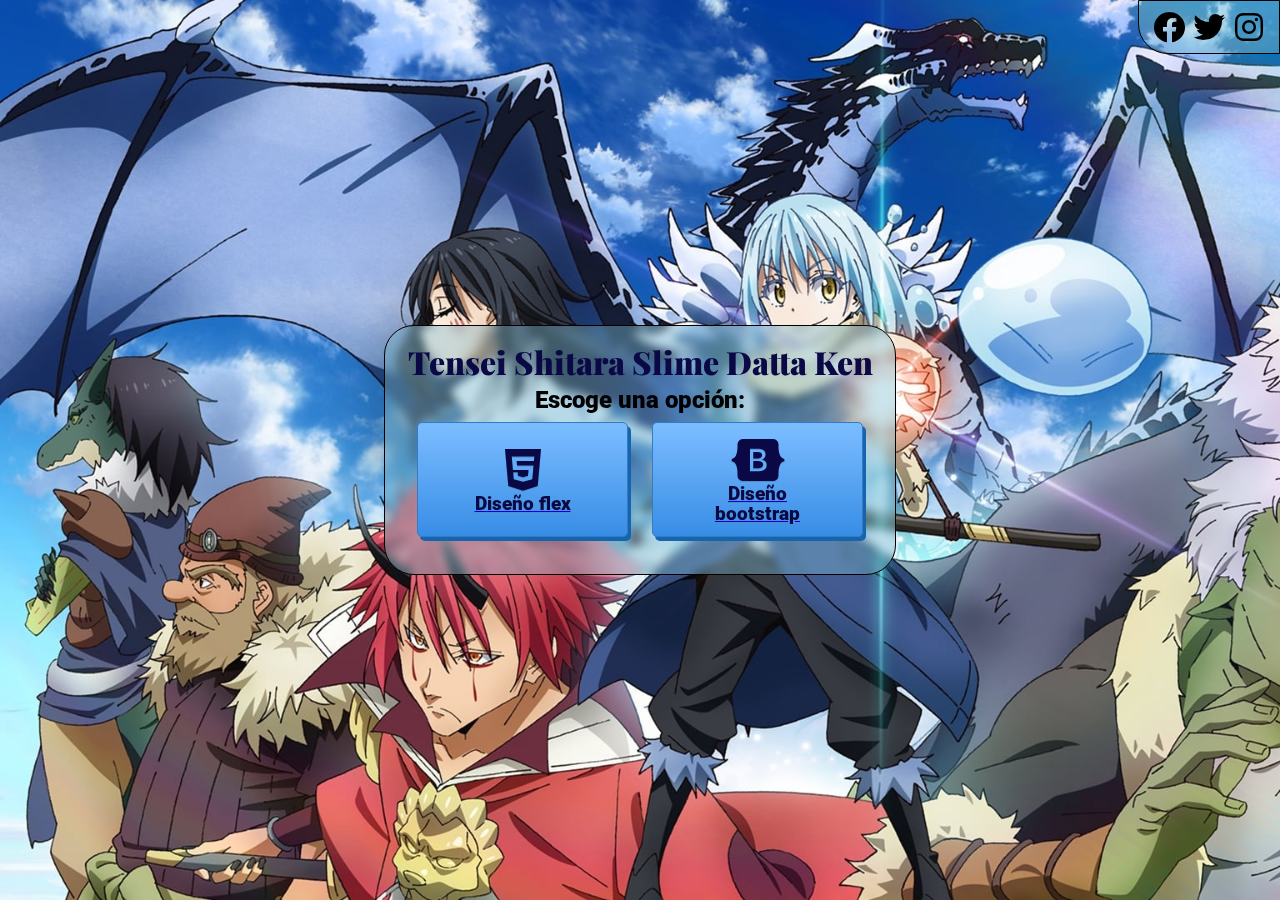
<file: index.html>
<!DOCTYPE html>
<html lang="es">
<head>
    <meta charset="UTF-8">
    <meta http-equiv="X-UA-Compatible" content="IE=edge">
    <meta name="viewport" content="width=device-width, initial-scale=1.0">
    <link rel="stylesheet" href="./css/reset.css">
    <link rel="stylesheet" href="./css/styles.css">
    <link rel="stylesheet" href="./assets/fontawesome/css/fontawesome.min.css">
    <link rel="stylesheet" href="./assets/fontawesome/css/brands.min.css">
    <link rel="stylesheet" href="./assets/fontawesome/css/solid.min.css">
    <link rel="stylesheet" href="https://cdnjs.cloudflare.com/ajax/libs/animate.css/4.1.1/animate.min.css"/>
    <title>Tensei Shitara Slime Datta Ken</title>
</head>
<body>
    <main class="animate__animated animate__backInDown">
        <h1>Tensei Shitara Slime Datta Ken</h1>
        <h3>Escoge una opción:</h3>
            <div class="menu">
                <a href="./flex/flex.html" target="_blank">
                    <div class="flex">
                        <p><i class="fa-brands fa-html5"></i></p>
                        <p>Diseño flex</p> 
                    </div>
                </a>
                <a href="./bs/bootstrap.html" target="_blank">
                    <div class="bootstrap">
                        <p><i class="fa-brands fa-bootstrap"></i></p> 
                        <p>Diseño bootstrap</p>
                    </div>
                </a>
            </div>
    </main>
    <div class="iconos">
        <i class="fa-brands fa-facebook fa-fw"></i>
        <i class="fa-brands fa-twitter fa-fw"></i>
        <i class="fa-brands fa-instagram fa-fw"></i>
    </div>
</body>
</html>
</file>
<file: css/styles.css>
/* FUENTES */

@import url('https://fonts.googleapis.com/css2?family=Nunito:ital,wght@0,400;0,500;0,600;0,700;0,800;0,900;0,1000;1,400;1,500;1,600;1,700;1,800;1,900;1,1000&family=Playfair+Display:ital,wght@0,400;0,500;0,600;0,700;0,800;0,900;1,400;1,500;1,600;1,700;1,800;1,900&family=Roboto:ital,wght@0,400;0,500;0,700;0,900;1,400;1,500;1,700;1,900&family=Source+Sans+Pro:ital,wght@0,400;0,600;0,700;0,900;1,400;1,600;1,700;1,900&display=swap');

/* Google Fonts 

    font-family: 'Nunito', sans-serif;
    font-family: 'Playfair Display', serif;
    font-family: 'Roboto', sans-serif;
    font-family: 'Source Sans Pro', sans-serif;

*/

:root {
    --titulo: 'Nunito', sans-serif;
    --titulo1:'Playfair Display', serif;
    --titulo2:'Roboto', sans-serif;
    --titulo3:'Source Sans Pro', sans-serif;
}

body {
    background-image: url(../img/fondo01.jpg);
    background-size: cover;
    background-repeat: no-repeat;
    display: flex;
    justify-content: center;
    align-items: center;
    height: 100vh;
    width: 100%;
}

main {
    width: 90%;
    height: 440px;
    border: 1px solid black;
    box-sizing: border-box;
    padding: 20px;
    display: flex;
    justify-content: flex-start;
    align-items: center;
    flex-direction: column;
    backdrop-filter: blur(5px);
    background-color: rgba(128, 191, 210, 0.4);
    border-radius: 30px;
}

h1 {
    font-family: var(--titulo1);
    font-size: 2rem;
    font-weight: 900;
    color: rgb(10, 9, 70);
    text-align: center;
    
}

h3 {
    font-family: var(--titulo2);
    font-size: 1.5rem;
    font-weight: 900;
    margin: 20px 0;
}

.menu {
    width: 100%;
    display: flex;
    justify-content: space-around;
    align-items: center;
    flex-direction: column;
    text-align: center;
}

/* modificacion 21/03/2023 */
a{
	width: 100%;
}

/* fin modificacion 21/03/2023 */

.flex {
    margin-bottom: 20px;
}



.flex,
.bootstrap{
    width: 100%;
    height: 115px;
    box-sizing: border-box;
	box-shadow: 3px 4px 0px 0px #1564ad;
	background:linear-gradient(to bottom, #79bbff 5%, #378de5 100%);
	background-color:#79bbff;
	border-radius:5px;
	border:1px solid #337bc4;
	display:inline-block;
	cursor:pointer;
	color:#ffffff;
	font-family:Arial;
	font-size:17px;
	font-weight:bold;
	padding:11px 44px;
	text-decoration:none;
	text-shadow:0px 1px 0px #528ecc;
}
.flex:hover,
.bootstrap:hover {
	background:linear-gradient(to bottom, #378de5 5%, #79bbff 100%);
	background-color:#378de5;
}
.flex:active,
.bootstrap:active {
	position:relative;
	top:1px;
}

.flex p,
.bootstrap p {
    font-family: var(--titulo2);
    font-size: 1.5rem;
    font-weight: 900;
    color:rgb(10, 9, 70)
}

.flex p i,
.bootstrap p i {
    font-size: 4rem;
}

.iconos {
    font-size: 2rem;
    display: flex;
    align-items: center;
    justify-content: center;
    flex-direction: row;
    position: fixed;
    background-color: rgba(128, 191, 210, 0.4);
    border: 1px solid black;
    padding: 10px;
    top: 0;
    right: 0;
    box-sizing: border-box;
    border-bottom-left-radius: 30px;
}

/* Media queris */

/* resolucion moviles apaisados 576px y superiores */
@media (min-width: 576px) { 
    main {
        height: 250px;
    }
    .menu {
        flex-direction: row;
    }
    h3 {
        margin: 10px 0;
    }

    .flex {
        margin-bottom: 0;
    }
    
	/* modificacion 21/03/2023 */
	a{
		width:45%;
	}
	/* fin modificacion 21/03/2023 */
	
    .flex,
    .bootstrap{
        width: 100%; /* modificacion de 45% a 100% 21/03/2023 */
        height: 115px;
        display: flex;
        align-items: center;
        justify-content: center;
        flex-direction: column;
    }

    .flex p,
    .bootstrap p {
        font-size: 1.2rem;
    }
    
    .flex p i,
    .bootstrap p i {
        font-size: 3rem;
    }    
}

/* resolucion tablest, 768px y superiores */
@media (min-width: 768px) {
    main {
        width: 60%;
        height: 250px;
    }
	
	/* modificacion 21/03/2023 */
	a{
		width:45%;
	}	
	
	.flex,
	.bootstrap{
		width:100%;
	}
	
	/* fin modificacion 21/03/2023 */
}

/* Large devices (desktops, 992px and up) */
@media (min-width: 992px) { }


/* X-Large devices (large desktops, 1200px and up) */
@media (min-width: 1200px) {
    main {
        width: 40%;
        height: 250px;
    }

}

/* XX-Large devices (larger desktops, 1400px and up) */
@media (min-width: 1400px) { }
</file>
<file: assets/fontawesome/css/brands.min.css>
/*!
 * Font Awesome Free 6.3.0 by @fontawesome - https://fontawesome.com
 * License - https://fontawesome.com/license/free (Icons: CC BY 4.0, Fonts: SIL OFL 1.1, Code: MIT License)
 * Copyright 2023 Fonticons, Inc.
 */
:host,:root{--fa-style-family-brands:"Font Awesome 6 Brands";--fa-font-brands:normal 400 1em/1 "Font Awesome 6 Brands"}@font-face{font-family:"Font Awesome 6 Brands";font-style:normal;font-weight:400;font-display:block;src:url(../webfonts/fa-brands-400.woff2) format("woff2"),url(../webfonts/fa-brands-400.ttf) format("truetype")}.fa-brands,.fab{font-weight:400}.fa-monero:before{content:"\f3d0"}.fa-hooli:before{content:"\f427"}.fa-yelp:before{content:"\f1e9"}.fa-cc-visa:before{content:"\f1f0"}.fa-lastfm:before{content:"\f202"}.fa-shopware:before{content:"\f5b5"}.fa-creative-commons-nc:before{content:"\f4e8"}.fa-aws:before{content:"\f375"}.fa-redhat:before{content:"\f7bc"}.fa-yoast:before{content:"\f2b1"}.fa-cloudflare:before{content:"\e07d"}.fa-ups:before{content:"\f7e0"}.fa-wpexplorer:before{content:"\f2de"}.fa-dyalog:before{content:"\f399"}.fa-bity:before{content:"\f37a"}.fa-stackpath:before{content:"\f842"}.fa-buysellads:before{content:"\f20d"}.fa-first-order:before{content:"\f2b0"}.fa-modx:before{content:"\f285"}.fa-guilded:before{content:"\e07e"}.fa-vnv:before{content:"\f40b"}.fa-js-square:before,.fa-square-js:before{content:"\f3b9"}.fa-microsoft:before{content:"\f3ca"}.fa-qq:before{content:"\f1d6"}.fa-orcid:before{content:"\f8d2"}.fa-java:before{content:"\f4e4"}.fa-invision:before{content:"\f7b0"}.fa-creative-commons-pd-alt:before{content:"\f4ed"}.fa-centercode:before{content:"\f380"}.fa-glide-g:before{content:"\f2a6"}.fa-drupal:before{content:"\f1a9"}.fa-hire-a-helper:before{content:"\f3b0"}.fa-creative-commons-by:before{content:"\f4e7"}.fa-unity:before{content:"\e049"}.fa-whmcs:before{content:"\f40d"}.fa-rocketchat:before{content:"\f3e8"}.fa-vk:before{content:"\f189"}.fa-untappd:before{content:"\f405"}.fa-mailchimp:before{content:"\f59e"}.fa-css3-alt:before{content:"\f38b"}.fa-reddit-square:before,.fa-square-reddit:before{content:"\f1a2"}.fa-vimeo-v:before{content:"\f27d"}.fa-contao:before{content:"\f26d"}.fa-square-font-awesome:before{content:"\e5ad"}.fa-deskpro:before{content:"\f38f"}.fa-sistrix:before{content:"\f3ee"}.fa-instagram-square:before,.fa-square-instagram:before{content:"\e055"}.fa-battle-net:before{content:"\f835"}.fa-the-red-yeti:before{content:"\f69d"}.fa-hacker-news-square:before,.fa-square-hacker-news:before{content:"\f3af"}.fa-edge:before{content:"\f282"}.fa-napster:before{content:"\f3d2"}.fa-snapchat-square:before,.fa-square-snapchat:before{content:"\f2ad"}.fa-google-plus-g:before{content:"\f0d5"}.fa-artstation:before{content:"\f77a"}.fa-markdown:before{content:"\f60f"}.fa-sourcetree:before{content:"\f7d3"}.fa-google-plus:before{content:"\f2b3"}.fa-diaspora:before{content:"\f791"}.fa-foursquare:before{content:"\f180"}.fa-stack-overflow:before{content:"\f16c"}.fa-github-alt:before{content:"\f113"}.fa-phoenix-squadron:before{content:"\f511"}.fa-pagelines:before{content:"\f18c"}.fa-algolia:before{content:"\f36c"}.fa-red-river:before{content:"\f3e3"}.fa-creative-commons-sa:before{content:"\f4ef"}.fa-safari:before{content:"\f267"}.fa-google:before{content:"\f1a0"}.fa-font-awesome-alt:before,.fa-square-font-awesome-stroke:before{content:"\f35c"}.fa-atlassian:before{content:"\f77b"}.fa-linkedin-in:before{content:"\f0e1"}.fa-digital-ocean:before{content:"\f391"}.fa-nimblr:before{content:"\f5a8"}.fa-chromecast:before{content:"\f838"}.fa-evernote:before{content:"\f839"}.fa-hacker-news:before{content:"\f1d4"}.fa-creative-commons-sampling:before{content:"\f4f0"}.fa-adversal:before{content:"\f36a"}.fa-creative-commons:before{content:"\f25e"}.fa-watchman-monitoring:before{content:"\e087"}.fa-fonticons:before{content:"\f280"}.fa-weixin:before{content:"\f1d7"}.fa-shirtsinbulk:before{content:"\f214"}.fa-codepen:before{content:"\f1cb"}.fa-git-alt:before{content:"\f841"}.fa-lyft:before{content:"\f3c3"}.fa-rev:before{content:"\f5b2"}.fa-windows:before{content:"\f17a"}.fa-wizards-of-the-coast:before{content:"\f730"}.fa-square-viadeo:before,.fa-viadeo-square:before{content:"\f2aa"}.fa-meetup:before{content:"\f2e0"}.fa-centos:before{content:"\f789"}.fa-adn:before{content:"\f170"}.fa-cloudsmith:before{content:"\f384"}.fa-pied-piper-alt:before{content:"\f1a8"}.fa-dribbble-square:before,.fa-square-dribbble:before{content:"\f397"}.fa-codiepie:before{content:"\f284"}.fa-node:before{content:"\f419"}.fa-mix:before{content:"\f3cb"}.fa-steam:before{content:"\f1b6"}.fa-cc-apple-pay:before{content:"\f416"}.fa-scribd:before{content:"\f28a"}.fa-openid:before{content:"\f19b"}.fa-instalod:before{content:"\e081"}.fa-expeditedssl:before{content:"\f23e"}.fa-sellcast:before{content:"\f2da"}.fa-square-twitter:before,.fa-twitter-square:before{content:"\f081"}.fa-r-project:before{content:"\f4f7"}.fa-delicious:before{content:"\f1a5"}.fa-freebsd:before{content:"\f3a4"}.fa-vuejs:before{content:"\f41f"}.fa-accusoft:before{content:"\f369"}.fa-ioxhost:before{content:"\f208"}.fa-fonticons-fi:before{content:"\f3a2"}.fa-app-store:before{content:"\f36f"}.fa-cc-mastercard:before{content:"\f1f1"}.fa-itunes-note:before{content:"\f3b5"}.fa-golang:before{content:"\e40f"}.fa-kickstarter:before{content:"\f3bb"}.fa-grav:before{content:"\f2d6"}.fa-weibo:before{content:"\f18a"}.fa-uncharted:before{content:"\e084"}.fa-firstdraft:before{content:"\f3a1"}.fa-square-youtube:before,.fa-youtube-square:before{content:"\f431"}.fa-wikipedia-w:before{content:"\f266"}.fa-rendact:before,.fa-wpressr:before{content:"\f3e4"}.fa-angellist:before{content:"\f209"}.fa-galactic-republic:before{content:"\f50c"}.fa-nfc-directional:before{content:"\e530"}.fa-skype:before{content:"\f17e"}.fa-joget:before{content:"\f3b7"}.fa-fedora:before{content:"\f798"}.fa-stripe-s:before{content:"\f42a"}.fa-meta:before{content:"\e49b"}.fa-laravel:before{content:"\f3bd"}.fa-hotjar:before{content:"\f3b1"}.fa-bluetooth-b:before{content:"\f294"}.fa-sticker-mule:before{content:"\f3f7"}.fa-creative-commons-zero:before{content:"\f4f3"}.fa-hips:before{content:"\f452"}.fa-behance:before{content:"\f1b4"}.fa-reddit:before{content:"\f1a1"}.fa-discord:before{content:"\f392"}.fa-chrome:before{content:"\f268"}.fa-app-store-ios:before{content:"\f370"}.fa-cc-discover:before{content:"\f1f2"}.fa-wpbeginner:before{content:"\f297"}.fa-confluence:before{content:"\f78d"}.fa-mdb:before{content:"\f8ca"}.fa-dochub:before{content:"\f394"}.fa-accessible-icon:before{content:"\f368"}.fa-ebay:before{content:"\f4f4"}.fa-amazon:before{content:"\f270"}.fa-unsplash:before{content:"\e07c"}.fa-yarn:before{content:"\f7e3"}.fa-square-steam:before,.fa-steam-square:before{content:"\f1b7"}.fa-500px:before{content:"\f26e"}.fa-square-vimeo:before,.fa-vimeo-square:before{content:"\f194"}.fa-asymmetrik:before{content:"\f372"}.fa-font-awesome-flag:before,.fa-font-awesome-logo-full:before,.fa-font-awesome:before{content:"\f2b4"}.fa-gratipay:before{content:"\f184"}.fa-apple:before{content:"\f179"}.fa-hive:before{content:"\e07f"}.fa-gitkraken:before{content:"\f3a6"}.fa-keybase:before{content:"\f4f5"}.fa-apple-pay:before{content:"\f415"}.fa-padlet:before{content:"\e4a0"}.fa-amazon-pay:before{content:"\f42c"}.fa-github-square:before,.fa-square-github:before{content:"\f092"}.fa-stumbleupon:before{content:"\f1a4"}.fa-fedex:before{content:"\f797"}.fa-phoenix-framework:before{content:"\f3dc"}.fa-shopify:before{content:"\e057"}.fa-neos:before{content:"\f612"}.fa-hackerrank:before{content:"\f5f7"}.fa-researchgate:before{content:"\f4f8"}.fa-swift:before{content:"\f8e1"}.fa-angular:before{content:"\f420"}.fa-speakap:before{content:"\f3f3"}.fa-angrycreative:before{content:"\f36e"}.fa-y-combinator:before{content:"\f23b"}.fa-empire:before{content:"\f1d1"}.fa-envira:before{content:"\f299"}.fa-gitlab-square:before,.fa-square-gitlab:before{content:"\e5ae"}.fa-studiovinari:before{content:"\f3f8"}.fa-pied-piper:before{content:"\f2ae"}.fa-wordpress:before{content:"\f19a"}.fa-product-hunt:before{content:"\f288"}.fa-firefox:before{content:"\f269"}.fa-linode:before{content:"\f2b8"}.fa-goodreads:before{content:"\f3a8"}.fa-odnoklassniki-square:before,.fa-square-odnoklassniki:before{content:"\f264"}.fa-jsfiddle:before{content:"\f1cc"}.fa-sith:before{content:"\f512"}.fa-themeisle:before{content:"\f2b2"}.fa-page4:before{content:"\f3d7"}.fa-hashnode:before{content:"\e499"}.fa-react:before{content:"\f41b"}.fa-cc-paypal:before{content:"\f1f4"}.fa-squarespace:before{content:"\f5be"}.fa-cc-stripe:before{content:"\f1f5"}.fa-creative-commons-share:before{content:"\f4f2"}.fa-bitcoin:before{content:"\f379"}.fa-keycdn:before{content:"\f3ba"}.fa-opera:before{content:"\f26a"}.fa-itch-io:before{content:"\f83a"}.fa-umbraco:before{content:"\f8e8"}.fa-galactic-senate:before{content:"\f50d"}.fa-ubuntu:before{content:"\f7df"}.fa-draft2digital:before{content:"\f396"}.fa-stripe:before{content:"\f429"}.fa-houzz:before{content:"\f27c"}.fa-gg:before{content:"\f260"}.fa-dhl:before{content:"\f790"}.fa-pinterest-square:before,.fa-square-pinterest:before{content:"\f0d3"}.fa-xing:before{content:"\f168"}.fa-blackberry:before{content:"\f37b"}.fa-creative-commons-pd:before{content:"\f4ec"}.fa-playstation:before{content:"\f3df"}.fa-quinscape:before{content:"\f459"}.fa-less:before{content:"\f41d"}.fa-blogger-b:before{content:"\f37d"}.fa-opencart:before{content:"\f23d"}.fa-vine:before{content:"\f1ca"}.fa-paypal:before{content:"\f1ed"}.fa-gitlab:before{content:"\f296"}.fa-typo3:before{content:"\f42b"}.fa-reddit-alien:before{content:"\f281"}.fa-yahoo:before{content:"\f19e"}.fa-dailymotion:before{content:"\e052"}.fa-affiliatetheme:before{content:"\f36b"}.fa-pied-piper-pp:before{content:"\f1a7"}.fa-bootstrap:before{content:"\f836"}.fa-odnoklassniki:before{content:"\f263"}.fa-nfc-symbol:before{content:"\e531"}.fa-ethereum:before{content:"\f42e"}.fa-speaker-deck:before{content:"\f83c"}.fa-creative-commons-nc-eu:before{content:"\f4e9"}.fa-patreon:before{content:"\f3d9"}.fa-avianex:before{content:"\f374"}.fa-ello:before{content:"\f5f1"}.fa-gofore:before{content:"\f3a7"}.fa-bimobject:before{content:"\f378"}.fa-facebook-f:before{content:"\f39e"}.fa-google-plus-square:before,.fa-square-google-plus:before{content:"\f0d4"}.fa-mandalorian:before{content:"\f50f"}.fa-first-order-alt:before{content:"\f50a"}.fa-osi:before{content:"\f41a"}.fa-google-wallet:before{content:"\f1ee"}.fa-d-and-d-beyond:before{content:"\f6ca"}.fa-periscope:before{content:"\f3da"}.fa-fulcrum:before{content:"\f50b"}.fa-cloudscale:before{content:"\f383"}.fa-forumbee:before{content:"\f211"}.fa-mizuni:before{content:"\f3cc"}.fa-schlix:before{content:"\f3ea"}.fa-square-xing:before,.fa-xing-square:before{content:"\f169"}.fa-bandcamp:before{content:"\f2d5"}.fa-wpforms:before{content:"\f298"}.fa-cloudversify:before{content:"\f385"}.fa-usps:before{content:"\f7e1"}.fa-megaport:before{content:"\f5a3"}.fa-magento:before{content:"\f3c4"}.fa-spotify:before{content:"\f1bc"}.fa-optin-monster:before{content:"\f23c"}.fa-fly:before{content:"\f417"}.fa-aviato:before{content:"\f421"}.fa-itunes:before{content:"\f3b4"}.fa-cuttlefish:before{content:"\f38c"}.fa-blogger:before{content:"\f37c"}.fa-flickr:before{content:"\f16e"}.fa-viber:before{content:"\f409"}.fa-soundcloud:before{content:"\f1be"}.fa-digg:before{content:"\f1a6"}.fa-tencent-weibo:before{content:"\f1d5"}.fa-symfony:before{content:"\f83d"}.fa-maxcdn:before{content:"\f136"}.fa-etsy:before{content:"\f2d7"}.fa-facebook-messenger:before{content:"\f39f"}.fa-audible:before{content:"\f373"}.fa-think-peaks:before{content:"\f731"}.fa-bilibili:before{content:"\e3d9"}.fa-erlang:before{content:"\f39d"}.fa-cotton-bureau:before{content:"\f89e"}.fa-dashcube:before{content:"\f210"}.fa-42-group:before,.fa-innosoft:before{content:"\e080"}.fa-stack-exchange:before{content:"\f18d"}.fa-elementor:before{content:"\f430"}.fa-pied-piper-square:before,.fa-square-pied-piper:before{content:"\e01e"}.fa-creative-commons-nd:before{content:"\f4eb"}.fa-palfed:before{content:"\f3d8"}.fa-superpowers:before{content:"\f2dd"}.fa-resolving:before{content:"\f3e7"}.fa-xbox:before{content:"\f412"}.fa-searchengin:before{content:"\f3eb"}.fa-tiktok:before{content:"\e07b"}.fa-facebook-square:before,.fa-square-facebook:before{content:"\f082"}.fa-renren:before{content:"\f18b"}.fa-linux:before{content:"\f17c"}.fa-glide:before{content:"\f2a5"}.fa-linkedin:before{content:"\f08c"}.fa-hubspot:before{content:"\f3b2"}.fa-deploydog:before{content:"\f38e"}.fa-twitch:before{content:"\f1e8"}.fa-ravelry:before{content:"\f2d9"}.fa-mixer:before{content:"\e056"}.fa-lastfm-square:before,.fa-square-lastfm:before{content:"\f203"}.fa-vimeo:before{content:"\f40a"}.fa-mendeley:before{content:"\f7b3"}.fa-uniregistry:before{content:"\f404"}.fa-figma:before{content:"\f799"}.fa-creative-commons-remix:before{content:"\f4ee"}.fa-cc-amazon-pay:before{content:"\f42d"}.fa-dropbox:before{content:"\f16b"}.fa-instagram:before{content:"\f16d"}.fa-cmplid:before{content:"\e360"}.fa-facebook:before{content:"\f09a"}.fa-gripfire:before{content:"\f3ac"}.fa-jedi-order:before{content:"\f50e"}.fa-uikit:before{content:"\f403"}.fa-fort-awesome-alt:before{content:"\f3a3"}.fa-phabricator:before{content:"\f3db"}.fa-ussunnah:before{content:"\f407"}.fa-earlybirds:before{content:"\f39a"}.fa-trade-federation:before{content:"\f513"}.fa-autoprefixer:before{content:"\f41c"}.fa-whatsapp:before{content:"\f232"}.fa-slideshare:before{content:"\f1e7"}.fa-google-play:before{content:"\f3ab"}.fa-viadeo:before{content:"\f2a9"}.fa-line:before{content:"\f3c0"}.fa-google-drive:before{content:"\f3aa"}.fa-servicestack:before{content:"\f3ec"}.fa-simplybuilt:before{content:"\f215"}.fa-bitbucket:before{content:"\f171"}.fa-imdb:before{content:"\f2d8"}.fa-deezer:before{content:"\e077"}.fa-raspberry-pi:before{content:"\f7bb"}.fa-jira:before{content:"\f7b1"}.fa-docker:before{content:"\f395"}.fa-screenpal:before{content:"\e570"}.fa-bluetooth:before{content:"\f293"}.fa-gitter:before{content:"\f426"}.fa-d-and-d:before{content:"\f38d"}.fa-microblog:before{content:"\e01a"}.fa-cc-diners-club:before{content:"\f24c"}.fa-gg-circle:before{content:"\f261"}.fa-pied-piper-hat:before{content:"\f4e5"}.fa-kickstarter-k:before{content:"\f3bc"}.fa-yandex:before{content:"\f413"}.fa-readme:before{content:"\f4d5"}.fa-html5:before{content:"\f13b"}.fa-sellsy:before{content:"\f213"}.fa-sass:before{content:"\f41e"}.fa-wirsindhandwerk:before,.fa-wsh:before{content:"\e2d0"}.fa-buromobelexperte:before{content:"\f37f"}.fa-salesforce:before{content:"\f83b"}.fa-octopus-deploy:before{content:"\e082"}.fa-medapps:before{content:"\f3c6"}.fa-ns8:before{content:"\f3d5"}.fa-pinterest-p:before{content:"\f231"}.fa-apper:before{content:"\f371"}.fa-fort-awesome:before{content:"\f286"}.fa-waze:before{content:"\f83f"}.fa-cc-jcb:before{content:"\f24b"}.fa-snapchat-ghost:before,.fa-snapchat:before{content:"\f2ab"}.fa-fantasy-flight-games:before{content:"\f6dc"}.fa-rust:before{content:"\e07a"}.fa-wix:before{content:"\f5cf"}.fa-behance-square:before,.fa-square-behance:before{content:"\f1b5"}.fa-supple:before{content:"\f3f9"}.fa-rebel:before{content:"\f1d0"}.fa-css3:before{content:"\f13c"}.fa-staylinked:before{content:"\f3f5"}.fa-kaggle:before{content:"\f5fa"}.fa-space-awesome:before{content:"\e5ac"}.fa-deviantart:before{content:"\f1bd"}.fa-cpanel:before{content:"\f388"}.fa-goodreads-g:before{content:"\f3a9"}.fa-git-square:before,.fa-square-git:before{content:"\f1d2"}.fa-square-tumblr:before,.fa-tumblr-square:before{content:"\f174"}.fa-trello:before{content:"\f181"}.fa-creative-commons-nc-jp:before{content:"\f4ea"}.fa-get-pocket:before{content:"\f265"}.fa-perbyte:before{content:"\e083"}.fa-grunt:before{content:"\f3ad"}.fa-weebly:before{content:"\f5cc"}.fa-connectdevelop:before{content:"\f20e"}.fa-leanpub:before{content:"\f212"}.fa-black-tie:before{content:"\f27e"}.fa-themeco:before{content:"\f5c6"}.fa-python:before{content:"\f3e2"}.fa-android:before{content:"\f17b"}.fa-bots:before{content:"\e340"}.fa-free-code-camp:before{content:"\f2c5"}.fa-hornbill:before{content:"\f592"}.fa-js:before{content:"\f3b8"}.fa-ideal:before{content:"\e013"}.fa-git:before{content:"\f1d3"}.fa-dev:before{content:"\f6cc"}.fa-sketch:before{content:"\f7c6"}.fa-yandex-international:before{content:"\f414"}.fa-cc-amex:before{content:"\f1f3"}.fa-uber:before{content:"\f402"}.fa-github:before{content:"\f09b"}.fa-php:before{content:"\f457"}.fa-alipay:before{content:"\f642"}.fa-youtube:before{content:"\f167"}.fa-skyatlas:before{content:"\f216"}.fa-firefox-browser:before{content:"\e007"}.fa-replyd:before{content:"\f3e6"}.fa-suse:before{content:"\f7d6"}.fa-jenkins:before{content:"\f3b6"}.fa-twitter:before{content:"\f099"}.fa-rockrms:before{content:"\f3e9"}.fa-pinterest:before{content:"\f0d2"}.fa-buffer:before{content:"\f837"}.fa-npm:before{content:"\f3d4"}.fa-yammer:before{content:"\f840"}.fa-btc:before{content:"\f15a"}.fa-dribbble:before{content:"\f17d"}.fa-stumbleupon-circle:before{content:"\f1a3"}.fa-internet-explorer:before{content:"\f26b"}.fa-stubber:before{content:"\e5c7"}.fa-telegram-plane:before,.fa-telegram:before{content:"\f2c6"}.fa-old-republic:before{content:"\f510"}.fa-odysee:before{content:"\e5c6"}.fa-square-whatsapp:before,.fa-whatsapp-square:before{content:"\f40c"}.fa-node-js:before{content:"\f3d3"}.fa-edge-legacy:before{content:"\e078"}.fa-slack-hash:before,.fa-slack:before{content:"\f198"}.fa-medrt:before{content:"\f3c8"}.fa-usb:before{content:"\f287"}.fa-tumblr:before{content:"\f173"}.fa-vaadin:before{content:"\f408"}.fa-quora:before{content:"\f2c4"}.fa-reacteurope:before{content:"\f75d"}.fa-medium-m:before,.fa-medium:before{content:"\f23a"}.fa-amilia:before{content:"\f36d"}.fa-mixcloud:before{content:"\f289"}.fa-flipboard:before{content:"\f44d"}.fa-viacoin:before{content:"\f237"}.fa-critical-role:before{content:"\f6c9"}.fa-sitrox:before{content:"\e44a"}.fa-discourse:before{content:"\f393"}.fa-joomla:before{content:"\f1aa"}.fa-mastodon:before{content:"\f4f6"}.fa-airbnb:before{content:"\f834"}.fa-wolf-pack-battalion:before{content:"\f514"}.fa-buy-n-large:before{content:"\f8a6"}.fa-gulp:before{content:"\f3ae"}.fa-creative-commons-sampling-plus:before{content:"\f4f1"}.fa-strava:before{content:"\f428"}.fa-ember:before{content:"\f423"}.fa-canadian-maple-leaf:before{content:"\f785"}.fa-teamspeak:before{content:"\f4f9"}.fa-pushed:before{content:"\f3e1"}.fa-wordpress-simple:before{content:"\f411"}.fa-nutritionix:before{content:"\f3d6"}.fa-wodu:before{content:"\e088"}.fa-google-pay:before{content:"\e079"}.fa-intercom:before{content:"\f7af"}.fa-zhihu:before{content:"\f63f"}.fa-korvue:before{content:"\f42f"}.fa-pix:before{content:"\e43a"}.fa-steam-symbol:before{content:"\f3f6"}
</file>
<file: assets/fontawesome/css/solid.min.css>
/*!
 * Font Awesome Free 6.3.0 by @fontawesome - https://fontawesome.com
 * License - https://fontawesome.com/license/free (Icons: CC BY 4.0, Fonts: SIL OFL 1.1, Code: MIT License)
 * Copyright 2023 Fonticons, Inc.
 */
:host,:root{--fa-style-family-classic:"Font Awesome 6 Free";--fa-font-solid:normal 900 1em/1 "Font Awesome 6 Free"}@font-face{font-family:"Font Awesome 6 Free";font-style:normal;font-weight:900;font-display:block;src:url(../webfonts/fa-solid-900.woff2) format("woff2"),url(../webfonts/fa-solid-900.ttf) format("truetype")}.fa-solid,.fas{font-weight:900}
</file>
